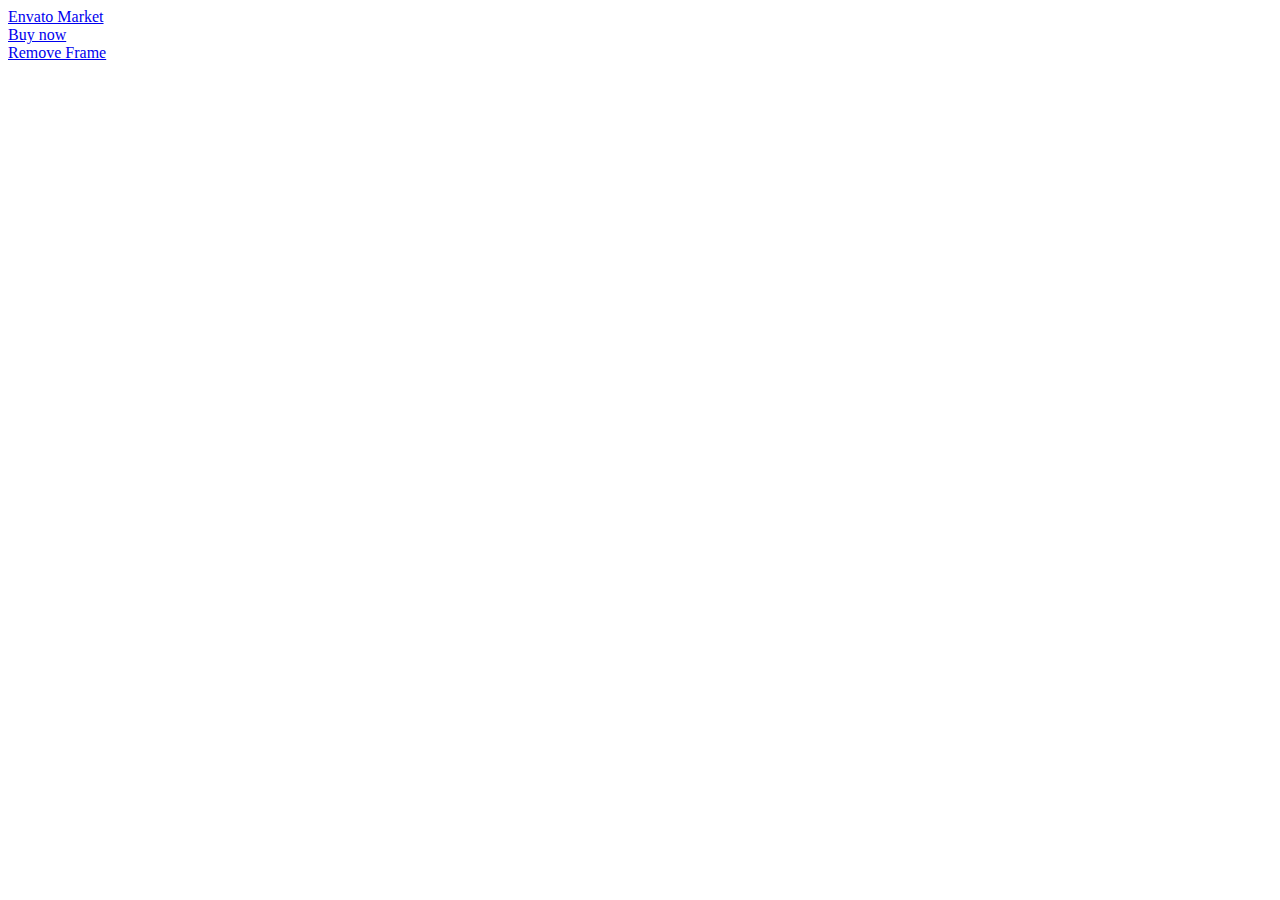
<file: client/tes/index.html>
<!doctype html>
<html lang="en" class="no-js">
  <head>
    <meta charset="utf-8">
    <link rel="dns-prefetch" href="//res.cloudinary.com">
<link rel="dns-prefetch" href="//d2mdw063ttlqtq.cloudfront.net">
<link rel="dns-prefetch" href="//jwpsrv.com">
<link rel="dns-prefetch" href="//0.s3.envato.com">
<link rel="dns-prefetch" href="//thumb-tf.s3.envato.com" />
<link rel="dns-prefetch" href="//user-profile.s3.envato.com">
<link rel="dns-prefetch" href="//image-tf.s3.envato.com" />

    
<script type="text/javascript">window.NREUM||(NREUM={});NREUM.info={"beacon":"bam.nr-data.net","errorBeacon":"bam.nr-data.net","licenseKey":"fcf8d519de","applicationID":"13909","transactionName":"NTU0DRQNDwshOmIZBRM3dR8TDg84Nys/FRQYBSoLAxQKAjM=","queueTime":0,"applicationTime":64,"agent":"","atts":"DXgvW1wZQRQtPChSS1QOMhwLByUINi0+BFNaeCkKCkBZASUkPhVdVCg/CBMHEBMbOD8fBRk5NRVEWEEPMDw9Sl5ZeHZbDxJBXWZ/eV5ARmt0SFBaTV93amFSBAU/KCYHBQYJMGp3UjwZIDMVCgNMUmp4bVg8FzkzFxINEA9/aAQeBRM2ejQHAUMoF2gVUEBGBWtJOVdKRwU4PRwUIT84Mg8WTFJ3f2NDR1ZyETEyLy9LZCQkGxRWHT8aDQ1KRwcgPx8cE3VuQEhSTVVyen5eQEdoeioHBAIVLWd4Q0ZYaWxbSkARAjIhPhkeGHhgW1MEVAN1f3xSDAs="}</script>
<script type="text/javascript">(window.NREUM||(NREUM={})).loader_config={xpid:"VQcGQldQAQMJ"};window.NREUM||(NREUM={}),__nr_require=function(t,e,n){function r(n){if(!e[n]){var o=e[n]={exports:{}};t[n][0].call(o.exports,function(e){var o=t[n][1][e];return r(o||e)},o,o.exports)}return e[n].exports}if("function"==typeof __nr_require)return __nr_require;for(var o=0;o<n.length;o++)r(n[o]);return r}({1:[function(t,e,n){function r(t){try{s.console&&console.log(t)}catch(e){}}var o,i=t("ee"),a=t(14),s={};try{o=localStorage.getItem("__nr_flags").split(","),console&&"function"==typeof console.log&&(s.console=!0,-1!==o.indexOf("dev")&&(s.dev=!0),-1!==o.indexOf("nr_dev")&&(s.nrDev=!0))}catch(c){}s.nrDev&&i.on("internal-error",function(t){r(t.stack)}),s.dev&&i.on("fn-err",function(t,e,n){r(n.stack)}),s.dev&&(r("NR AGENT IN DEVELOPMENT MODE"),r("flags: "+a(s,function(t,e){return t}).join(", ")))},{}],2:[function(t,e,n){function r(t,e,n,r,o){try{d?d-=1:i("err",[o||new UncaughtException(t,e,n)])}catch(s){try{i("ierr",[s,(new Date).getTime(),!0])}catch(c){}}return"function"==typeof f?f.apply(this,a(arguments)):!1}function UncaughtException(t,e,n){this.message=t||"Uncaught error with no additional information",this.sourceURL=e,this.line=n}function o(t){i("err",[t,(new Date).getTime()])}var i=t("handle"),a=t(15),s=t("ee"),c=t("loader"),f=window.onerror,u=!1,d=0;c.features.err=!0,t(1),window.onerror=r;try{throw new Error}catch(l){"stack"in l&&(t(8),t(7),"addEventListener"in window&&t(5),c.xhrWrappable&&t(9),u=!0)}s.on("fn-start",function(t,e,n){u&&(d+=1)}),s.on("fn-err",function(t,e,n){u&&(this.thrown=!0,o(n))}),s.on("fn-end",function(){u&&!this.thrown&&d>0&&(d-=1)}),s.on("internal-error",function(t){i("ierr",[t,(new Date).getTime(),!0])})},{}],3:[function(t,e,n){t("loader").features.ins=!0},{}],4:[function(t,e,n){function r(t){}if(window.performance&&window.performance.timing&&window.performance.getEntriesByType){var o=t("ee"),i=t("handle"),a=t(8),s=t(7);t("loader").features.stn=!0,t(6);var c=NREUM.o.EV;o.on("fn-start",function(t,e){var n=t[0];n instanceof c&&(this.bstStart=Date.now())}),o.on("fn-end",function(t,e){var n=t[0];n instanceof c&&i("bst",[n,e,this.bstStart,Date.now()])}),a.on("fn-start",function(t,e,n){this.bstStart=Date.now(),this.bstType=n}),a.on("fn-end",function(t,e){i("bstTimer",[e,this.bstStart,Date.now(),this.bstType])}),s.on("fn-start",function(){this.bstStart=Date.now()}),s.on("fn-end",function(t,e){i("bstTimer",[e,this.bstStart,Date.now(),"requestAnimationFrame"])}),o.on("pushState-start",function(t){this.time=Date.now(),this.startPath=location.pathname+location.hash}),o.on("pushState-end",function(t){i("bstHist",[location.pathname+location.hash,this.startPath,this.time])}),"addEventListener"in window.performance&&(window.performance.clearResourceTimings?window.performance.addEventListener("resourcetimingbufferfull",function(t){i("bstResource",[window.performance.getEntriesByType("resource")]),window.performance.clearResourceTimings()},!1):window.performance.addEventListener("webkitresourcetimingbufferfull",function(t){i("bstResource",[window.performance.getEntriesByType("resource")]),window.performance.webkitClearResourceTimings()},!1)),document.addEventListener("scroll",r,!1),document.addEventListener("keypress",r,!1),document.addEventListener("click",r,!1)}},{}],5:[function(t,e,n){function r(t){for(var e=t;e&&!e.hasOwnProperty(u);)e=Object.getPrototypeOf(e);e&&o(e)}function o(t){s.inPlace(t,[u,d],"-",i)}function i(t,e){return t[1]}var a=t("ee").get("events"),s=t(16)(a),c=t("gos"),f=XMLHttpRequest,u="addEventListener",d="removeEventListener";e.exports=a,"getPrototypeOf"in Object?(r(document),r(window),r(f.prototype)):f.prototype.hasOwnProperty(u)&&(o(window),o(f.prototype)),a.on(u+"-start",function(t,e){if(t[1]){var n=t[1];if("function"==typeof n){var r=c(n,"nr@wrapped",function(){return s(n,"fn-",null,n.name||"anonymous")});this.wrapped=t[1]=r}else"function"==typeof n.handleEvent&&s.inPlace(n,["handleEvent"],"fn-")}}),a.on(d+"-start",function(t){var e=this.wrapped;e&&(t[1]=e)})},{}],6:[function(t,e,n){var r=t("ee").get("history"),o=t(16)(r);e.exports=r,o.inPlace(window.history,["pushState","replaceState"],"-")},{}],7:[function(t,e,n){var r=t("ee").get("raf"),o=t(16)(r);e.exports=r,o.inPlace(window,["requestAnimationFrame","mozRequestAnimationFrame","webkitRequestAnimationFrame","msRequestAnimationFrame"],"raf-"),r.on("raf-start",function(t){t[0]=o(t[0],"fn-")})},{}],8:[function(t,e,n){function r(t,e,n){t[0]=a(t[0],"fn-",null,n)}function o(t,e,n){this.method=n,this.timerDuration="number"==typeof t[1]?t[1]:0,t[0]=a(t[0],"fn-",this,n)}var i=t("ee").get("timer"),a=t(16)(i);e.exports=i,a.inPlace(window,["setTimeout","setImmediate"],"setTimer-"),a.inPlace(window,["setInterval"],"setInterval-"),a.inPlace(window,["clearTimeout","clearImmediate"],"clearTimeout-"),i.on("setInterval-start",r),i.on("setTimer-start",o)},{}],9:[function(t,e,n){function r(t,e){d.inPlace(e,["onreadystatechange"],"fn-",s)}function o(){var t=this,e=u.context(t);t.readyState>3&&!e.resolved&&(e.resolved=!0,u.emit("xhr-resolved",[],t)),d.inPlace(t,v,"fn-",s)}function i(t){w.push(t),h&&(g=-g,b.data=g)}function a(){for(var t=0;t<w.length;t++)r([],w[t]);w.length&&(w=[])}function s(t,e){return e}function c(t,e){for(var n in t)e[n]=t[n];return e}t(5);var f=t("ee"),u=f.get("xhr"),d=t(16)(u),l=NREUM.o,p=l.XHR,h=l.MO,m="readystatechange",v=["onload","onerror","onabort","onloadstart","onloadend","onprogress","ontimeout"],w=[];e.exports=u;var y=window.XMLHttpRequest=function(t){var e=new p(t);try{u.emit("new-xhr",[e],e),e.addEventListener(m,o,!1)}catch(n){try{u.emit("internal-error",[n])}catch(r){}}return e};if(c(p,y),y.prototype=p.prototype,d.inPlace(y.prototype,["open","send"],"-xhr-",s),u.on("send-xhr-start",function(t,e){r(t,e),i(e)}),u.on("open-xhr-start",r),h){var g=1,b=document.createTextNode(g);new h(a).observe(b,{characterData:!0})}else f.on("fn-end",function(t){t[0]&&t[0].type===m||a()})},{}],10:[function(t,e,n){function r(t){var e=this.params,n=this.metrics;if(!this.ended){this.ended=!0;for(var r=0;l>r;r++)t.removeEventListener(d[r],this.listener,!1);if(!e.aborted){if(n.duration=(new Date).getTime()-this.startTime,4===t.readyState){e.status=t.status;var i=o(t,this.lastSize);if(i&&(n.rxSize=i),this.sameOrigin){var a=t.getResponseHeader("X-NewRelic-App-Data");a&&(e.cat=a.split(", ").pop())}}else e.status=0;n.cbTime=this.cbTime,u.emit("xhr-done",[t],t),c("xhr",[e,n,this.startTime])}}}function o(t,e){var n=t.responseType;if("json"===n&&null!==e)return e;var r="arraybuffer"===n||"blob"===n||"json"===n?t.response:t.responseText;return i(r)}function i(t){if("string"==typeof t&&t.length)return t.length;if("object"==typeof t){if("undefined"!=typeof ArrayBuffer&&t instanceof ArrayBuffer&&t.byteLength)return t.byteLength;if("undefined"!=typeof Blob&&t instanceof Blob&&t.size)return t.size;if(!("undefined"!=typeof FormData&&t instanceof FormData))try{return JSON.stringify(t).length}catch(e){return}}}function a(t,e){var n=f(e),r=t.params;r.host=n.hostname+":"+n.port,r.pathname=n.pathname,t.sameOrigin=n.sameOrigin}var s=t("loader");if(s.xhrWrappable){var c=t("handle"),f=t(11),u=t("ee"),d=["load","error","abort","timeout"],l=d.length,p=t("id"),h=t(13),m=window.XMLHttpRequest;s.features.xhr=!0,t(9),u.on("new-xhr",function(t){var e=this;e.totalCbs=0,e.called=0,e.cbTime=0,e.end=r,e.ended=!1,e.xhrGuids={},e.lastSize=null,h&&(h>34||10>h)||window.opera||t.addEventListener("progress",function(t){e.lastSize=t.loaded},!1)}),u.on("open-xhr-start",function(t){this.params={method:t[0]},a(this,t[1]),this.metrics={}}),u.on("open-xhr-end",function(t,e){"loader_config"in NREUM&&"xpid"in NREUM.loader_config&&this.sameOrigin&&e.setRequestHeader("X-NewRelic-ID",NREUM.loader_config.xpid)}),u.on("send-xhr-start",function(t,e){var n=this.metrics,r=t[0],o=this;if(n&&r){var a=i(r);a&&(n.txSize=a)}this.startTime=(new Date).getTime(),this.listener=function(t){try{"abort"===t.type&&(o.params.aborted=!0),("load"!==t.type||o.called===o.totalCbs&&(o.onloadCalled||"function"!=typeof e.onload))&&o.end(e)}catch(n){try{u.emit("internal-error",[n])}catch(r){}}};for(var s=0;l>s;s++)e.addEventListener(d[s],this.listener,!1)}),u.on("xhr-cb-time",function(t,e,n){this.cbTime+=t,e?this.onloadCalled=!0:this.called+=1,this.called!==this.totalCbs||!this.onloadCalled&&"function"==typeof n.onload||this.end(n)}),u.on("xhr-load-added",function(t,e){var n=""+p(t)+!!e;this.xhrGuids&&!this.xhrGuids[n]&&(this.xhrGuids[n]=!0,this.totalCbs+=1)}),u.on("xhr-load-removed",function(t,e){var n=""+p(t)+!!e;this.xhrGuids&&this.xhrGuids[n]&&(delete this.xhrGuids[n],this.totalCbs-=1)}),u.on("addEventListener-end",function(t,e){e instanceof m&&"load"===t[0]&&u.emit("xhr-load-added",[t[1],t[2]],e)}),u.on("removeEventListener-end",function(t,e){e instanceof m&&"load"===t[0]&&u.emit("xhr-load-removed",[t[1],t[2]],e)}),u.on("fn-start",function(t,e,n){e instanceof m&&("onload"===n&&(this.onload=!0),("load"===(t[0]&&t[0].type)||this.onload)&&(this.xhrCbStart=(new Date).getTime()))}),u.on("fn-end",function(t,e){this.xhrCbStart&&u.emit("xhr-cb-time",[(new Date).getTime()-this.xhrCbStart,this.onload,e],e)})}},{}],11:[function(t,e,n){e.exports=function(t){var e=document.createElement("a"),n=window.location,r={};e.href=t,r.port=e.port;var o=e.href.split("://");!r.port&&o[1]&&(r.port=o[1].split("/")[0].split("@").pop().split(":")[1]),r.port&&"0"!==r.port||(r.port="https"===o[0]?"443":"80"),r.hostname=e.hostname||n.hostname,r.pathname=e.pathname,r.protocol=o[0],"/"!==r.pathname.charAt(0)&&(r.pathname="/"+r.pathname);var i=!e.protocol||":"===e.protocol||e.protocol===n.protocol,a=e.hostname===document.domain&&e.port===n.port;return r.sameOrigin=i&&(!e.hostname||a),r}},{}],12:[function(t,e,n){function r(t,e){return function(){o(t,[(new Date).getTime()].concat(a(arguments)),null,e)}}var o=t("handle"),i=t(14),a=t(15);"undefined"==typeof window.newrelic&&(newrelic=NREUM);var s=["setPageViewName","addPageAction","setCustomAttribute","finished","addToTrace","inlineHit"],c=["addPageAction"],f="api-";i(s,function(t,e){newrelic[e]=r(f+e,"api")}),i(c,function(t,e){newrelic[e]=r(f+e)}),e.exports=newrelic,newrelic.noticeError=function(t){"string"==typeof t&&(t=new Error(t)),o("err",[t,(new Date).getTime()])}},{}],13:[function(t,e,n){var r=0,o=navigator.userAgent.match(/Firefox[\/\s](\d+\.\d+)/);o&&(r=+o[1]),e.exports=r},{}],14:[function(t,e,n){function r(t,e){var n=[],r="",i=0;for(r in t)o.call(t,r)&&(n[i]=e(r,t[r]),i+=1);return n}var o=Object.prototype.hasOwnProperty;e.exports=r},{}],15:[function(t,e,n){function r(t,e,n){e||(e=0),"undefined"==typeof n&&(n=t?t.length:0);for(var r=-1,o=n-e||0,i=Array(0>o?0:o);++r<o;)i[r]=t[e+r];return i}e.exports=r},{}],16:[function(t,e,n){function r(t){return!(t&&"function"==typeof t&&t.apply&&!t[a])}var o=t("ee"),i=t(15),a="nr@original",s=Object.prototype.hasOwnProperty,c=!1;e.exports=function(t){function e(t,e,n,o){function nrWrapper(){var r,a,s,c;try{a=this,r=i(arguments),s="function"==typeof n?n(r,a):n||{}}catch(u){d([u,"",[r,a,o],s])}f(e+"start",[r,a,o],s);try{return c=t.apply(a,r)}catch(l){throw f(e+"err",[r,a,l],s),l}finally{f(e+"end",[r,a,c],s)}}return r(t)?t:(e||(e=""),nrWrapper[a]=t,u(t,nrWrapper),nrWrapper)}function n(t,n,o,i){o||(o="");var a,s,c,f="-"===o.charAt(0);for(c=0;c<n.length;c++)s=n[c],a=t[s],r(a)||(t[s]=e(a,f?s+o:o,i,s))}function f(e,n,r){if(!c){c=!0;try{t.emit(e,n,r)}catch(o){d([o,e,n,r])}c=!1}}function u(t,e){if(Object.defineProperty&&Object.keys)try{var n=Object.keys(t);return n.forEach(function(n){Object.defineProperty(e,n,{get:function(){return t[n]},set:function(e){return t[n]=e,e}})}),e}catch(r){d([r])}for(var o in t)s.call(t,o)&&(e[o]=t[o]);return e}function d(e){try{t.emit("internal-error",e)}catch(n){}}return t||(t=o),e.inPlace=n,e.flag=a,e}},{}],ee:[function(t,e,n){function r(){}function o(t){function e(t){return t&&t instanceof r?t:t?s(t,a,i):i()}function n(n,r,o){t&&t(n,r,o);for(var i=e(o),a=l(n),s=a.length,c=0;s>c;c++)a[c].apply(i,r);var u=f[v[n]];return u&&u.push([w,n,r,i]),i}function d(t,e){m[t]=l(t).concat(e)}function l(t){return m[t]||[]}function p(t){return u[t]=u[t]||o(n)}function h(t,e){c(t,function(t,n){e=e||"feature",v[n]=e,e in f||(f[e]=[])})}var m={},v={},w={on:d,emit:n,get:p,listeners:l,context:e,buffer:h};return w}function i(){return new r}var a="nr@context",s=t("gos"),c=t(14),f={},u={},d=e.exports=o();d.backlog=f},{}],gos:[function(t,e,n){function r(t,e,n){if(o.call(t,e))return t[e];var r=n();if(Object.defineProperty&&Object.keys)try{return Object.defineProperty(t,e,{value:r,writable:!0,enumerable:!1}),r}catch(i){}return t[e]=r,r}var o=Object.prototype.hasOwnProperty;e.exports=r},{}],handle:[function(t,e,n){function r(t,e,n,r){o.buffer([t],r),o.emit(t,e,n)}var o=t("ee").get("handle");e.exports=r,r.ee=o},{}],id:[function(t,e,n){function r(t){var e=typeof t;return!t||"object"!==e&&"function"!==e?-1:t===window?0:a(t,i,function(){return o++})}var o=1,i="nr@id",a=t("gos");e.exports=r},{}],loader:[function(t,e,n){function r(){if(!m++){var t=h.info=NREUM.info,e=u.getElementsByTagName("script")[0];if(t&&t.licenseKey&&t.applicationID&&e){c(l,function(e,n){t[e]||(t[e]=n)});var n="https"===d.split(":")[0]||t.sslForHttp;h.proto=n?"https://":"http://",s("mark",["onload",a()],null,"api");var r=u.createElement("script");r.src=h.proto+t.agent,e.parentNode.insertBefore(r,e)}}}function o(){"complete"===u.readyState&&i()}function i(){s("mark",["domContent",a()],null,"api")}function a(){return(new Date).getTime()}var s=t("handle"),c=t(14),f=window,u=f.document;NREUM.o={ST:setTimeout,CT:clearTimeout,XHR:f.XMLHttpRequest,REQ:f.Request,EV:f.Event,PR:f.Promise,MO:f.MutationObserver},t(12);var d=""+location,l={beacon:"bam.nr-data.net",errorBeacon:"bam.nr-data.net",agent:"js-agent.newrelic.com/nr-918.min.js"},p=window.XMLHttpRequest&&XMLHttpRequest.prototype&&XMLHttpRequest.prototype.addEventListener&&!/CriOS/.test(navigator.userAgent),h=e.exports={offset:a(),origin:d,features:{},xhrWrappable:p};u.addEventListener?(u.addEventListener("DOMContentLoaded",i,!1),f.addEventListener("load",r,!1)):(u.attachEvent("onreadystatechange",o),f.attachEvent("onload",r)),s("mark",["firstbyte",a()],null,"api");var m=0},{}]},{},["loader",2,10,4,3]);</script>
    <meta http-equiv="X-UA-Compatible" content="chrome=1">
    <title>Raakbookoo - Woocommerce Theme For Book Store Preview - ThemeForest</title>
    <meta name="description" content="&amp;lt;h2&amp;gt;MOST POPULAR ECOMMERCE THEMES&amp;lt;/h2&amp;gt;
&amp;lt;a href=&amp;quot;http://themeforest.net/item/...">
    <meta name="robots" content="noindex, follow" />
    <meta name="viewport" content="width=device-width, minimum-scale=1, maximum-scale=1" />

    <link href="//dmypbau5frl9g.cloudfront.net/assets/market/core/index-8a0566c18198cae27f885e0906f8d086.css" media="all" rel="stylesheet" type="text/css" />
    <link href="//dmypbau5frl9g.cloudfront.net/assets/market/pages/preview/index-fabbcabfac87d416f1755c591de00fec.css" media="all" rel="stylesheet" type="text/css" />

    <link rel="apple-touch-icon-precomposed" sizes="144x144" href="/icons/themeforest.net/apple-touch-icon-144x144-precomposed.png" />
<link rel="apple-touch-icon-precomposed" sizes="114x114" href="/icons/themeforest.net/apple-touch-icon-114x114-precomposed.png" />
<link rel="apple-touch-icon-precomposed" sizes="72x72" href="/icons/themeforest.net/apple-touch-icon-72x72-precomposed.png" />
<link rel="apple-touch-icon-precomposed" href="/icons/themeforest.net/apple-touch-icon-precomposed.png" />

    <script src="//dmypbau5frl9g.cloudfront.net/assets/market/pages/full_screen_preview/index-6b2e80410a1d6b20dced4ad3bb66bd0a.js" type="text/javascript"></script>

    <script>
      //function to fix height of iframe!
      var calcHeight = function() {
        var headerDimensions = $('.preview__header').height();
        $('.full-screen-preview__frame').height($(window).height() - headerDimensions);
      }

      $(document).ready(function() {
        calcHeight();
      });

      $(window).resize(function() {
        calcHeight();
      }).load(function() {
        calcHeight();
      });
    </script>

    
  </head>
  <body class="full-screen-preview">
    <div class="preview__header">

  <div class="preview__envato-logo">
    <a href="/item/raakbookoo-woocommerce-theme-for-book-store/6604255">Envato Market</a>
  </div>

  <div class="preview__actions">
    <div class="preview__action--buy">
      <a href="/item/raakbookoo-woocommerce-theme-for-book-store/6604255" class="e-btn--3d -color-primary">Buy now</a>
    </div>

    <div class="preview__action--close">

      <a href="http://tokokoodemo.us/raakbookoo/">
        <i class="e-icon -icon-cancel"></i><span>Remove Frame</span>
</a>
    </div>
  </div>

</div>

<iframe class="full-screen-preview__frame" src="http://tokokoodemo.us/raakbookoo/" name="preview-frame" frameborder="0" noresize="noresize" data-view="fullScreenPreview">
</iframe>


    <script>$(function(){viewloader.execute(Views);});</script>

      <script>
  // Google Analytics Tracking Code
  (function () {
    (function(i,s,o,g,r,a,m){i['GoogleAnalyticsObject']=r;i[r]=i[r]||function(){
    (i[r].q=i[r].q||[]).push(arguments)},i[r].l=1*new Date();a=s.createElement(o),
    m=s.getElementsByTagName(o)[0];a.async=1;a.src=g;m.parentNode.insertBefore(a,m)
    })

      (window,document,'script','//www.google-analytics.com/analytics.js','ga');

    var ACCOUNTS = ["m"];
    window._envGaTrackerNames = ACCOUNTS;

    ga("create", "UA-11834194-7", {"name":"m","allowLinker":true});

    for (var i = 0; i < ACCOUNTS.length; i++) {
      t = ACCOUNTS[i];

      ga(t+'.require', 'linker');
      ga(t+'.linker:autoLink', ["activeden.net","audiojungle.net","themeforest.net","videohive.net","graphicriver.net","3docean.net","codecanyon.net","photodune.net","market.envato.com","market.styleguide.envato.com"]);

      ga(t+'.require', 'ec');

      ga(t+'.require', 'displayfeatures');

      ga(t+'.require', 'linkid', 'linkid.js');



      if ('') {
        ga(t+'.send', {
          hitType: 'pageview',
          page: ''
        });
      } else if ('') {
        // append the analytics_suffix to the page path so the flash alert/error type can be tracked
        var analyticsSuffix = $.trim('').replace(/([A-Z])/g, '$1').replace(/[-_\s]+/g, '-').toLowerCase();
        var uri = URI(window.location.pathname + window.location.search);
        uri.path(uri.path() + '/' + analyticsSuffix);
        var tracking_path = uri.path() + uri.search();
        ga(t+'.send', {
          hitType: 'pageview',
          page: tracking_path,
        });
      } else {
        ga(t+'.send', 'pageview');
      }
    }
  }());

  
    ga("create", "UA-4541673-14", "auto", {
      name: "author_analytics"
    });

      ga("author_analytics.send", "pageview");



</script>


  
<script>
// GA: universal analytics link wrapper
(function(){
    window._envTrkrs = [["m", "UA-11834194-7"]];

    var debug = false;
    var MAX_RETRIES = 10;

    /*
       The script needs to wait until the Analytics script
       has been downloaded from Google before initializing
    */
    var waitForAnalytics = function(){
        this.count = this.count || 0;

        if (window.ga && ga.getByName) {
            e.init();
        } else {
            if (count < MAX_RETRIES) { setTimeout(waitForAnalytics, 250); }
            count++;
        }
    };

    var e = {
        _envArray: [],
        _envTrkrs: (window._envTrkrsCust && window._envTrkrsCust.length) ? window._envTrkrs.concat(window._envTrkrsCust) : window._envTrkrs,
        init: function() {
            for (var i=0; i < _envTrkrs.length; i++) {
              if(!ga.getByName(_envTrkrs[i][0])) {
                ga("create", _envTrkrs[i][1], "auto", {name: _envTrkrs[i][0], allowLinker: true});
              }
            }

            document.addEventListener('DOMContentLoaded', function(){
                e.wrapperInit();
            });

            if (debug) {console.log('Initiated');}
        },
        wrapperInit: function() {
            if (typeof window._envIsRunning != 'undefined' || window._envIsRunning == true) {
                return
            }
            window._envIsRunning = true;

            if (document.addEventListener) {
                document.addEventListener('click', function(event){
                    var target = event.target;
                    if (target && target.tagName === 'A') {
                        e._envLinksTracker(event);
                    }
                });
            }
        },
        isInArray: function(e, t) {
            for (var n = 0; n < t.length; n++) {
                var r = new RegExp(t[n], 'i');
                if (r.test(e)) {
                    return n
                }
            }
            return -1
        },
        _envTrackevent: function(e, t, n, r) {
            for (var i = 0; i < this._envTrkrs.length; i++) {
                var s = this._envTrkrs[i][0].length == 0 ? '' : this._envTrkrs[i][0] + '.';
                r.length == 0 ? ga(s + 'send', 'event', e, t, n) : ga(s + 'send', 'event', e, t, n, r)
            }
        },
        _envTrackpageview: function(e, t) {
            t = t.charAt(0) == '/' ? t : '/' + t;
            for (var n = 0; n < this._envTrkrs.length; n++) {
                var r = this._envTrkrs[n][0].length == 0 ? '' : this._envTrkrs[n][0] + '.';
                ga(r + 'send', 'pageview', e + t);
            }
        },
        _envLinksTracker: function(t) {
            var r = false;
            var i = {
                outbound: {
                    run: true,
                    useEvent: true
                },
                download: {
                    run: true,
                    useEvent: true,
                    reg: ''
                },
                self: {
                    run: false,
                    useEvent: true
                },
                mail: {
                    run: true,
                    useEvent: true
                },
                ext: /\.(doc.?|xls.?|ppt.?|exe|zip|rar|gz|tar|tgz|dmg|csv|pdf|xpi|txt|mp3)$/i
            };
            var s = t.srcElement ? t.srcElement : this;
            if (t.srcElement) {
                r = true
            }
            while (s.tagName != 'A') {
                s = s.parentNode
            }
            if (s.href == undefined || s.href == null) {
                return true
            }
            var o = s.href;
            if (o.length == 0) return;
            var u = s.hostname.toLowerCase();
            var a = s.pathname;
            if (a.length == 0) {
                a = '/'
            } else if (a.substr(0, 1) != '/') {
                a = '/' + a
            }
            var f = s.protocol;
            var l = s.search;
            var c = location.hostname;
            c = c.replace(/^www\./i, '').toLowerCase();
            u = u.replace(/^www\./i, '').toLowerCase();
            if (o.match(/^#/)) {
                if (i.self.run) {
                    i.self.useEvent ? e._envTrackevent('self', 'click - ' + c, o, '') : e._envTrackpageview('/virtual/self', '/' + o);
                    return true
                }
            } else if (f.match(/^mailto:/i)) {
                if (i.mail.run) {
                    o = o.replace(/^mailto:/i, '');
                    i.mail.useEvent ? e._envTrackevent('mailto', 'click - ' + c, o, '') : e._envTrackpageview('/virtual/mailto', o);
                    return true
                }
            } else if ((new RegExp(i.ext)).test(a)) {
                if (i.download.run) {
                    o = o.replace(/^https?:\/\//i, '');
                    i.download.useEvent ? e._envTrackevent('download', 'click - ' + c, o, '') : e._envTrackpageview('/virtual/download', o);
                    return true
                }
            } else if (u == undefined || u.length == 0 || f.match(/^javascript:/i)) {
                return
            } else if ((new RegExp(c + '$', 'i')).test(u) || (new RegExp(u + '$', 'i')).test(c)) {
                if (i.download.run && i.download.reg.length != 0) {
                    if ((new RegExp(i.download.reg, 'i')).test(a + l)) {
                        o = o.replace(/^https?:\/\//i, '');
                        i.download.useEvent ? e._envTrackevent('download', 'click - ' + c, o, '') : e._envTrackpageview('/virtual/download', o);
                        return true
                    }
                }
            } else if (u != c) {
                if (e.isInArray(u, e._envArray) == -1) {
                    if (i.outbound.run) {
                        i.outbound.useEvent ? e._envTrackevent('outbound', 'click - ' + c, u + a + l, '') : e._envTrackpageview('/virtual/outbound', u + a);
                        return true
                    }
                } else if (e.isInArray(u, e._envArray) != -1) {
                    var h = s.target;
                    if (h != null && h == '_blank') {
                        if ((new RegExp(/_utma=/)).test(l)) {
                            return true
                        }
                        var p = e._envTrkrs[0][0].length == 0 ? '' : _envTrkrs[0][0] + '.';
                        return true
                    } else {
                        return false
                    }
                }
            }
        }
    };

    waitForAnalytics();
})()
</script>


  <script type="text/javascript">
  // Google AdWords Remarketing
  /* <![CDATA[ */
  var google_conversion_id = 943617023;
  var google_conversion_label = "u-J6CI3SqQMQp-WC_AM";
  var google_custom_params = window.google_tag_params;
  var google_remarketing_only = true;
  /* ]]> */
</script>
<script src="//www.googleadservices.com/pagead/conversion.js"></script>
<noscript>
  <div style="display:inline;">
    <img height="1" width="1" style="border-style:none;" alt="" src="//googleads.g.doubleclick.net/pagead/viewthroughconversion/943617023/?value=0&amp;amp;label=u-J6CI3SqQMQp-WC_AM&amp;amp;guid=ON&amp;amp;script=0"/>
  </div>
</noscript>




</body></html>
</file>
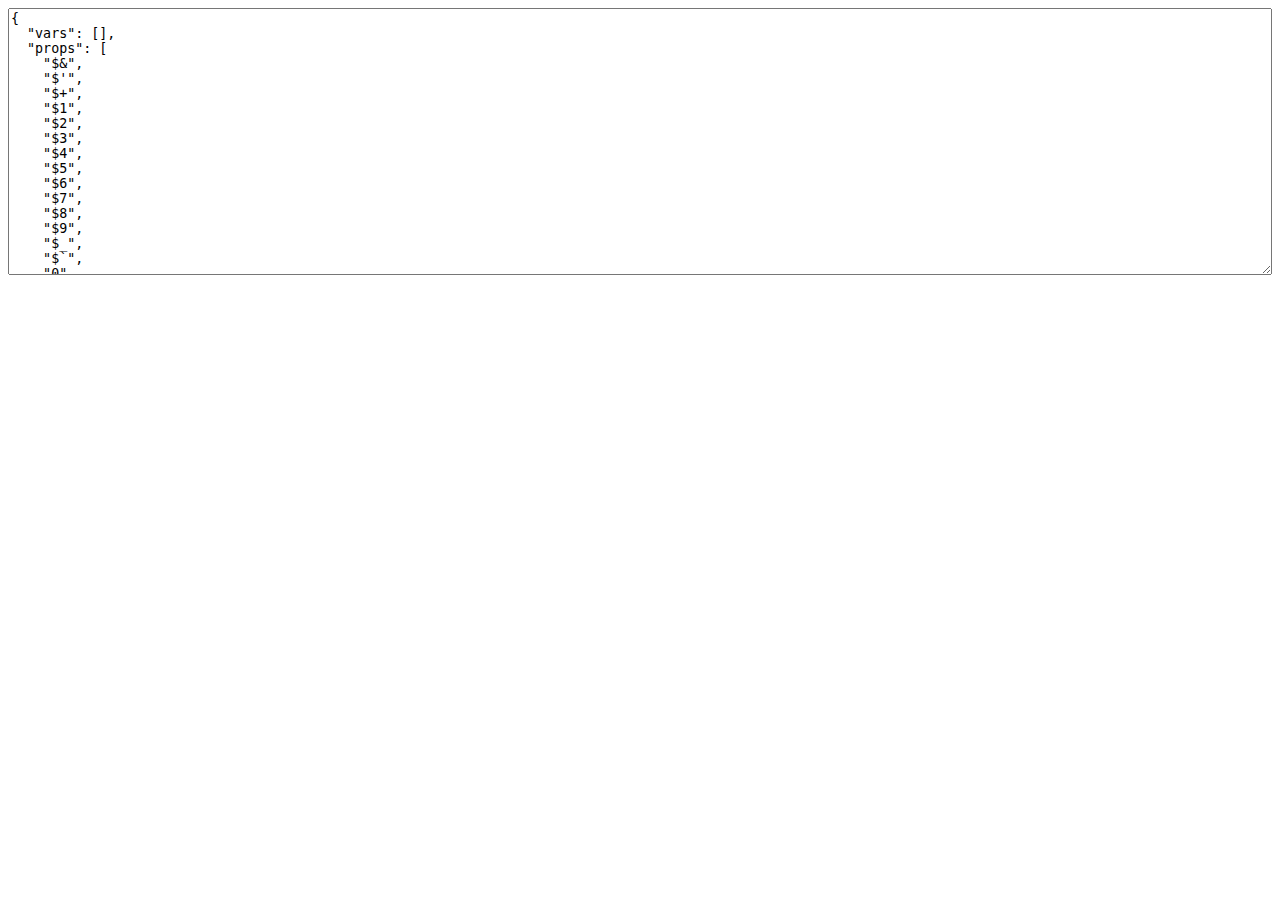
<file: node_modules/jade/node_modules/uglify-js/tools/props.html>
<html>
  <head>
  </head>
  <body>
    <script>(function(){
      var props = {};

      function addObject(obj) {
        if (obj == null) return;
        try {
          Object.getOwnPropertyNames(obj).forEach(add);
        } catch(ex) {}
        if (obj.prototype) {
          Object.getOwnPropertyNames(obj.prototype).forEach(add);
        }
        if (typeof obj == "function") {
          try {
            Object.getOwnPropertyNames(new obj).forEach(add);
          } catch(ex) {}
        }
      }

      function add(name) {
        props[name] = true;
      }

      Object.getOwnPropertyNames(window).forEach(function(thing){
        addObject(window[thing]);
      });

      try {
        addObject(new Event("click"));
        addObject(new Event("contextmenu"));
        addObject(new Event("mouseup"));
        addObject(new Event("mousedown"));
        addObject(new Event("keydown"));
        addObject(new Event("keypress"));
        addObject(new Event("keyup"));
      } catch(ex) {}

      var ta = document.createElement("textarea");
      ta.style.width = "100%";
      ta.style.height = "20em";
      ta.style.boxSizing = "border-box";
      <!-- ta.value = Object.keys(props).sort(cmp).map(function(name){ -->
      <!--   return JSON.stringify(name); -->
      <!-- }).join(",\n"); -->
      ta.value = JSON.stringify({
        vars: [],
        props: Object.keys(props).sort(cmp)
      }, null, 2);
      document.body.appendChild(ta);

      function cmp(a, b) {
        a = a.toLowerCase();
        b = b.toLowerCase();
        return a < b ? -1 : a > b ? 1 : 0;
      }
    })();</script>
  </body>
</html>
</file>
